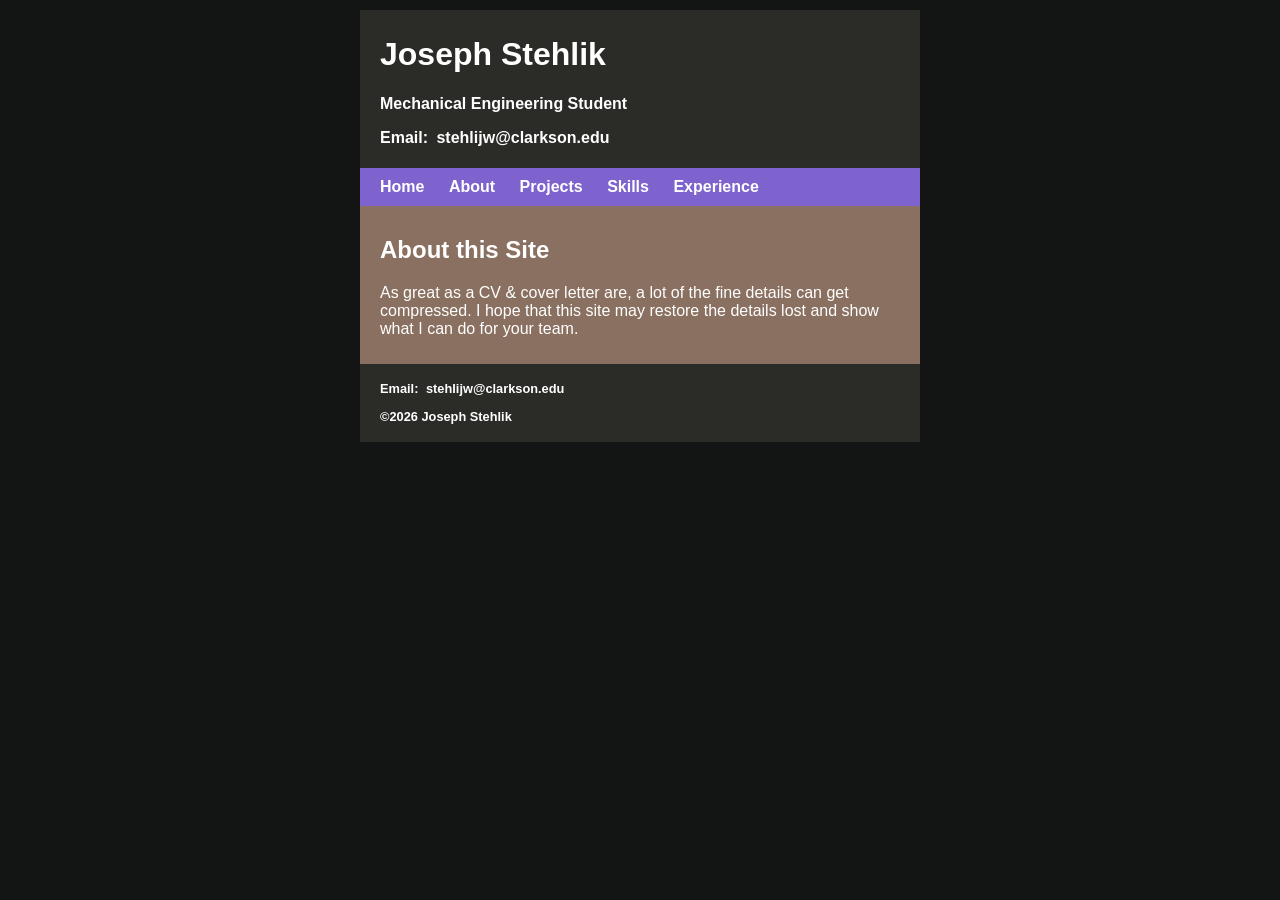
<file: index.html>
<!DOCTYPE html>
<html lang="en">
<head>
<title>
    Joseph Stehlik | Engineering Portfolio
</title>
<link rel="stylesheet" href="style.css">
<meta charset="UTF-8">  
<meta name="viewport" content="width=device-width, initial-scale=1.0">
<meta name="author" content="Joseph Stehlik">
<meta name="description" content="An expansion of the CV of Joseph Stehlik">
<meta property="og:title" content="Joseph Stehlik | Engineering Portfolio">
<meta property="og:description" content="An expansion of the CV of Joseph Stehlik">
<meta property="og:type" content="website">
<meta property="og:url" content="https://suteli-opensource.github.io/index.html">
</head>
<body>
    <header>
		<h1>
			Joseph Stehlik
		</h1>
		<p>
			Mechanical Engineering Student
		</p>
		<p>
			Email: <a href="mailto:stehlijw@clarkson.edu">stehlijw@clarkson.edu</a>
		</p>
	</header>
	<nav>
		<ul>
			<li><a href="index.html">Home</a></li>
			<li><a href="en_about.html">About</a></li>
			<li><a href="en_projects.html">Projects</a></li>
			<li><a href="en_skills.html">Skills</a></li>
			<li><a href="en_experience.html">Experience</a></li>
		</ul>
	</nav>
    <main>
		<h2>
			About this Site
		</h2>
		<p>
			As great as a CV &amp; cover letter are, a lot of the fine details can get compressed. 
			I hope that this site may restore the details lost and show what I can do for your team. 
		</p>
	</main>
	<footer>
		<p>
			<!--<a href="fr_index.html">Français</a>-->
		</p>
		<p>
			Email: <a href="mailto:stehlijw@clarkson.edu">stehlijw@clarkson.edu</a>
		</p>
		<p>
			©2026 Joseph Stehlik
		</p>
	</footer>
</body>
</html>
</file>
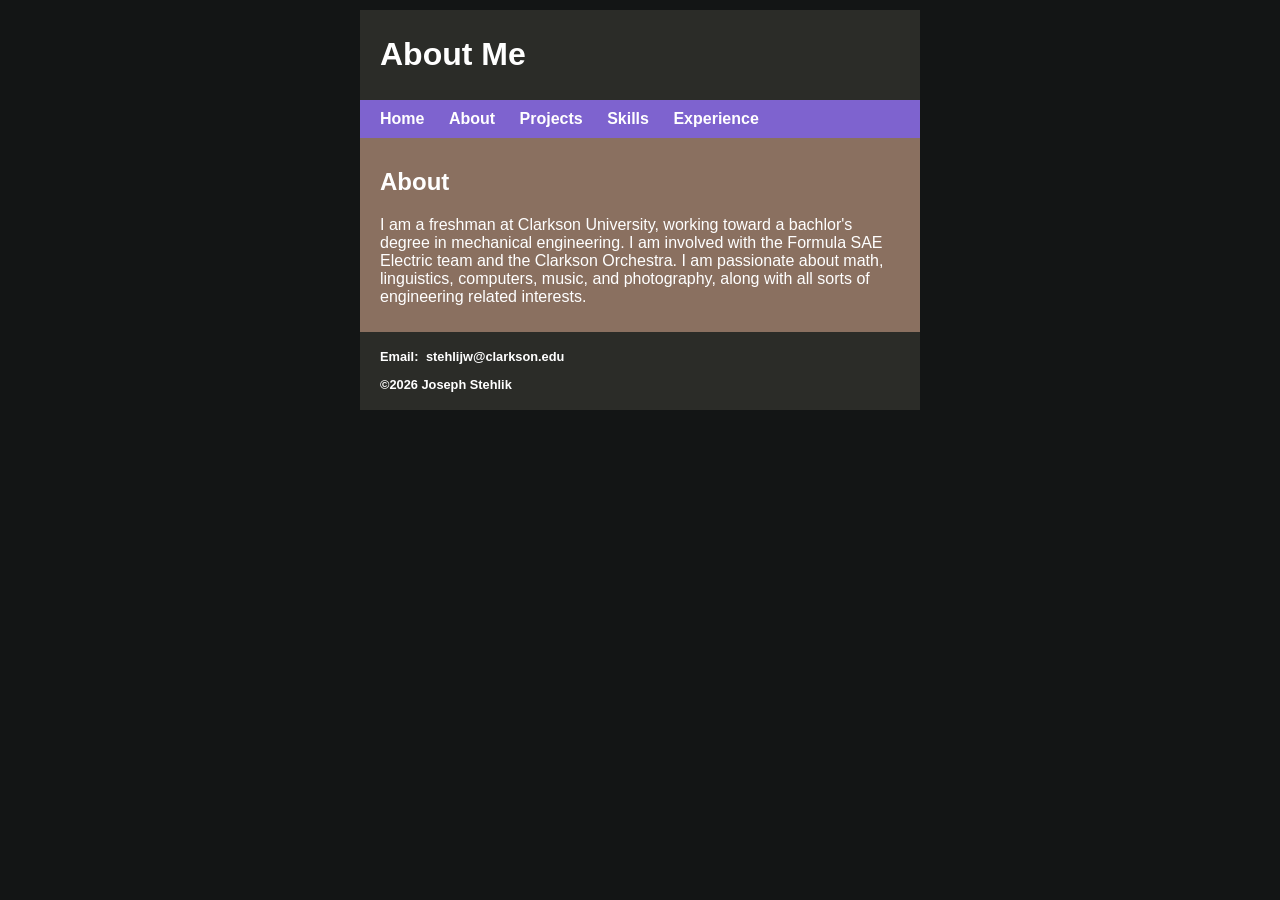
<file: en_about.html>
<!DOCTYPE html>
<html lang="en">
<head>
<title>
    Joseph Stehlik | About
</title>
<link rel="stylesheet" href="style.css">
<meta charset="UTF-8">  
<meta name="viewport" content="width=device-width, initial-scale=1.0">
<meta name="author" content="Joseph Stehlik">
<meta name="description" content="An explanation about Joseph Stehlik">
<meta property="og:title" content="Joseph Stehlik | About">
<meta property="og:description" content="An explanation about Joseph Stehlik">
<meta property="og:type" content="website">
<meta property="og:url" content="https://suteli-opensource.github.io/en_about.html">
</head>
<body>
    <header>
		<h1>
			About Me
		</h1>
	</header>
	<nav>
		<ul>
			<li><a href="index.html">Home</a></li>
			<li><a href="en_about.html">About</a></li>
			<li><a href="en_projects.html">Projects</a></li>
			<li><a href="en_skills.html">Skills</a></li>
			<li><a href="en_experience.html">Experience</a></li>
		</ul>
	</nav>
    <main>
		<h2>
			About
		</h2>
		<p>
			I am a freshman at Clarkson University, working toward a bachlor's degree in mechanical engineering.
			I am involved with the Formula SAE Electric team and the Clarkson Orchestra.
			I am passionate about math, linguistics, computers, music, and photography, along with all sorts of engineering related interests.
		</p>
	</main>
	<footer>
		<p>
			<!--<a href="fr_index.html">Français</a>-->
		</p>
		<p>
			Email: <a href="mailto:stehlijw@clarkson.edu">stehlijw@clarkson.edu</a>
		</p>
		<p>
			©2026 Joseph Stehlik
		</p>
	</footer>
</body>
</html>
</file>
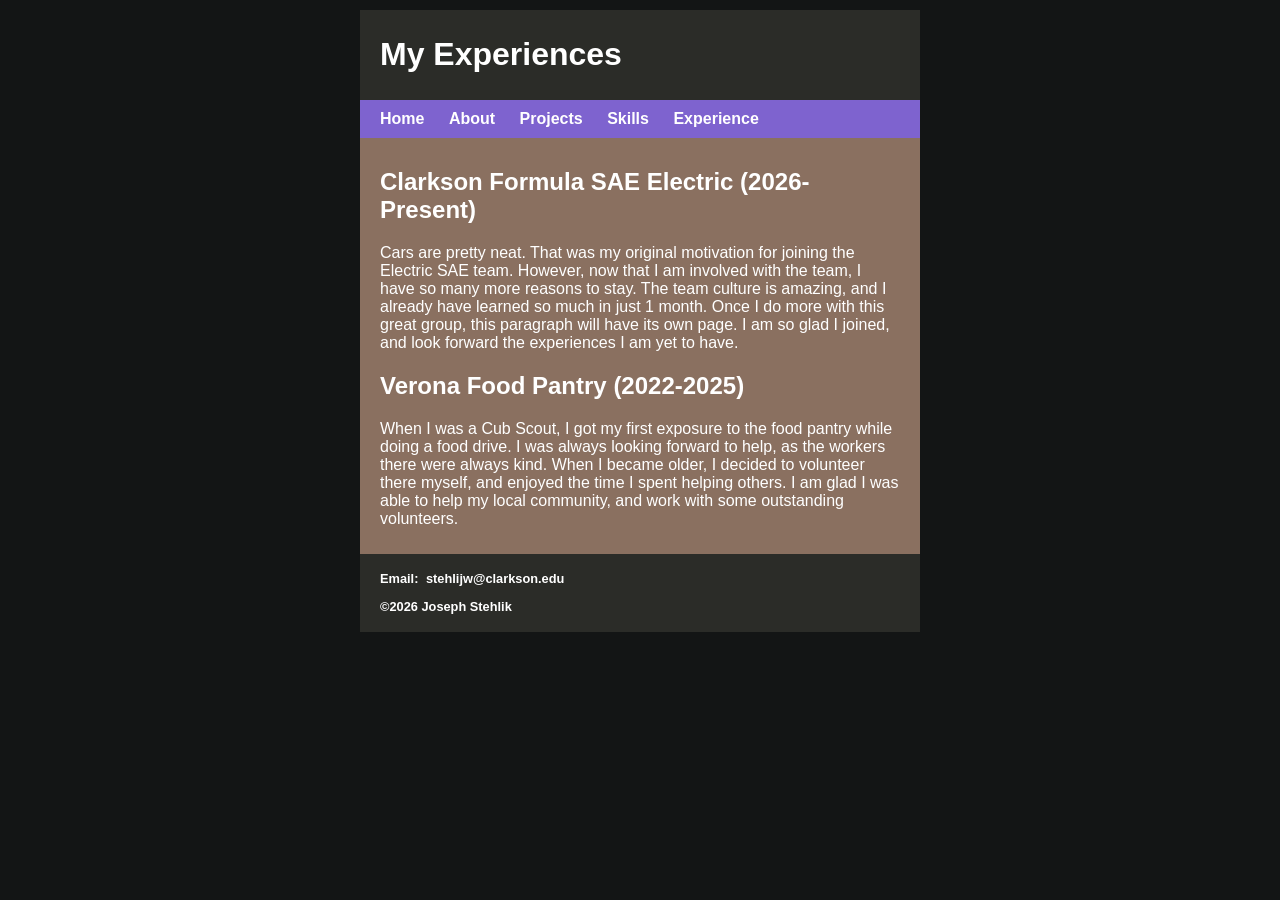
<file: en_experience.html>
<!DOCTYPE html>
<html lang="en">
<head>
<title>
    Joseph Stehlik | Experience
</title>
<link rel="stylesheet" href="style.css">
<meta charset="UTF-8">  
<meta name="viewport" content="width=device-width, initial-scale=1.0">
<meta name="author" content="Joseph Stehlik">
<meta name="author" content="Joseph Stehlik">
<meta name="description" content="A list of the experiences of Joseph Stehlik">
<meta property="og:title" content="Joseph Stehlik | Experience">
<meta property="og:description" content="A list of the experiences of Joseph Stehlik">
<meta property="og:type" content="website">
<meta property="og:url" content="https://suteli-opensource.github.io/en_experience.html">
</head>
<body>
   <header>
		<h1>
			My Experiences
		</h1>
	</header>
	<nav>
		<ul>
			<li><a href="index.html">Home</a></li>
			<li><a href="en_about.html">About</a></li>
			<li><a href="en_projects.html">Projects</a></li>
			<li><a href="en_skills.html">Skills</a></li>
			<li><a href="en_experience.html">Experience</a></li>
		</ul>
	</nav>
    <main>
		<h2>
			Clarkson Formula SAE Electric &#40;2026-Present&#41;
		</h2>
		<p>
			Cars are pretty neat.
			That was my original motivation for joining the Electric SAE team.
			However, now that I am involved with the team, I have so many more reasons to stay.
			The team culture is amazing, and I already have learned so much in just 1 month.
			Once I do more with this great group, this paragraph will have its own page.
			I am so glad I joined, and look forward the experiences I am yet to have.
		</p>
		<h2>
			Verona Food Pantry &#40;2022-2025&#41;
		</h2>
		<p>
			When I was a Cub Scout, I got my first exposure to the food pantry while doing a food drive.
			I was always looking forward to help, as the workers there were always kind.
			When I became older, I decided to volunteer there myself, and enjoyed the time I spent helping others.
			I am glad I was able to help my local community, and work with some outstanding volunteers.
		</p>
	</main>
	<footer>
		<p>
			<!--<a href="fr_index.html">Français</a>-->
		</p>
		<p>
			Email: <a href="mailto:stehlijw@clarkson.edu">stehlijw@clarkson.edu</a>
		</p>
		<p>
			©2026 Joseph Stehlik
		</p>
	</footer>
</body>
</html>
</file>
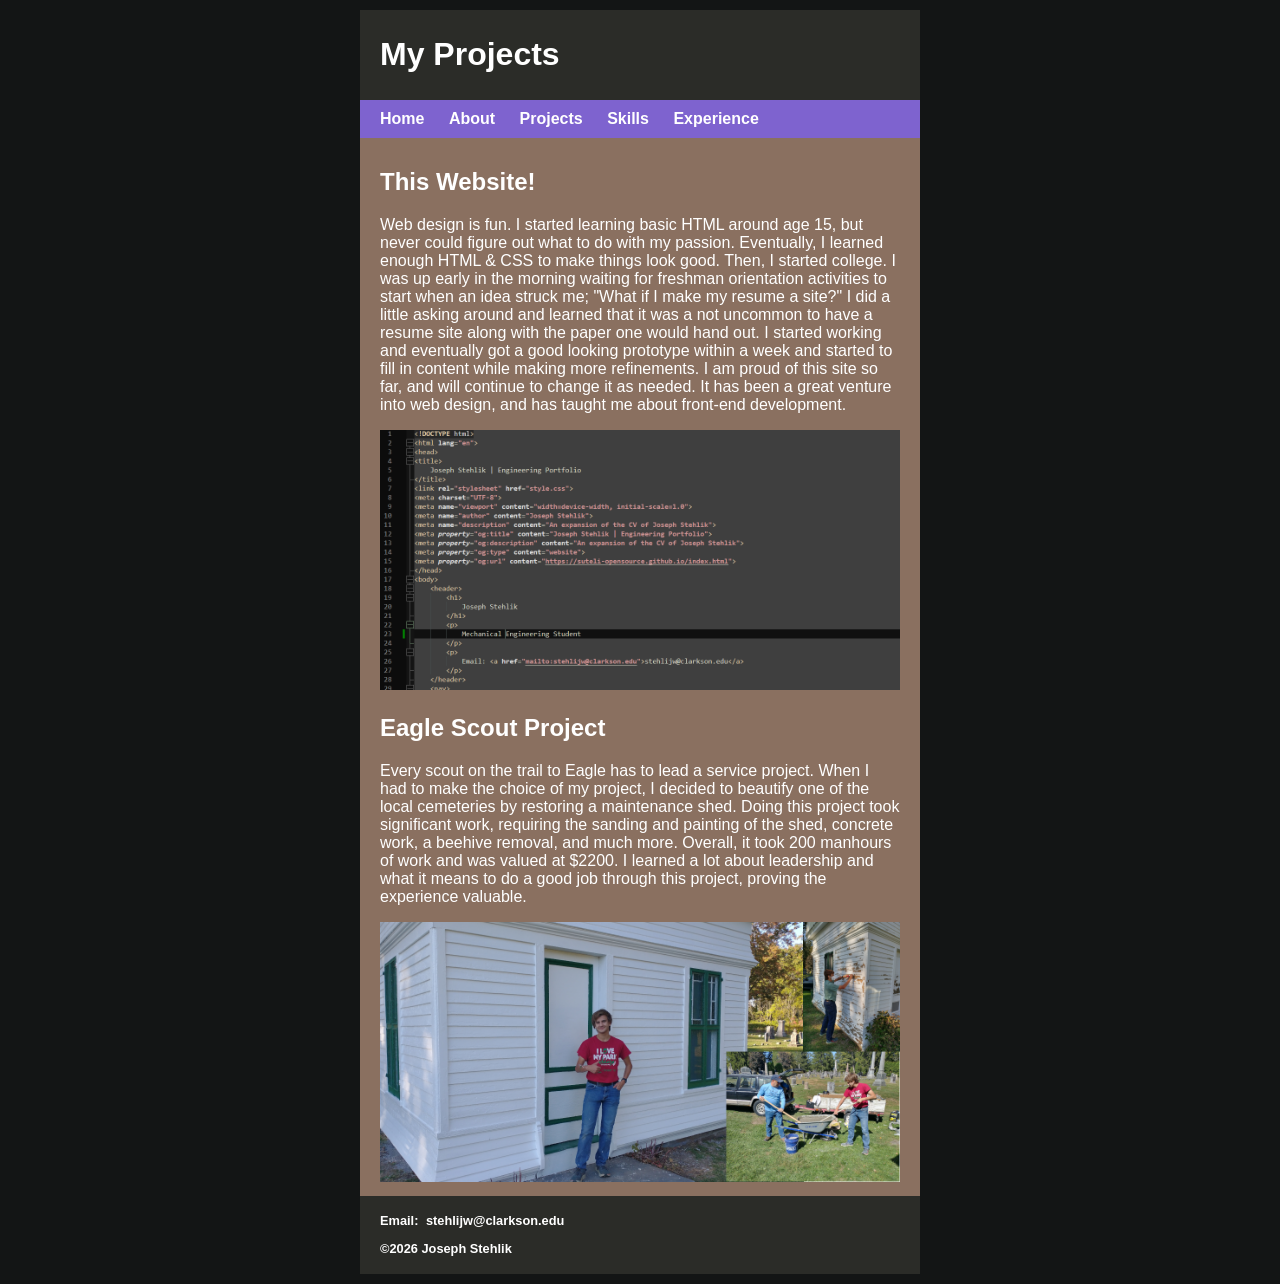
<file: en_projects.html>
<!DOCTYPE html>
<html lang="en">
<head>
<title>
    Joseph Stehlik | Projects
</title>
<link rel="stylesheet" href="style.css">
<meta charset="UTF-8">  
<meta name="viewport" content="width=device-width, initial-scale=1.0">
<meta name="author" content="Joseph Stehlik">
<meta name="description" content="A showcase of the projects of Joseph Stehlik">
<meta property="og:title" content="Joseph Stehlik | Projects">
<meta property="og:description" content="A showcase of the projects of Joseph Stehlik">
<meta property="og:type" content="website">
<meta property="og:url" content="https://suteli-opensource.github.io/en_projects.html">
</head>
<body>
    <header>
		<h1>
			My Projects
		</h1>
	</header>
	<nav>
		<ul>
			<li><a href="index.html">Home</a></li>
			<li><a href="en_about.html">About</a></li>
			<li><a href="en_projects.html">Projects</a></li>
			<li><a href="en_skills.html">Skills</a></li>
			<li><a href="en_experience.html">Experience</a></li>
		</ul>
	</nav>
    <main>
		<h2>
		This Website!
		</h2>
		<p>
			Web design is fun.
			I started learning basic HTML around age 15, but never could figure out what to do with my passion.
			Eventually, I learned enough HTML &amp; CSS to make things look good.
			Then, I started college.
			I was up early in the morning waiting for freshman orientation activities to start when an idea struck me; "What if I make my resume a site?"
			I did a little asking around and learned that it was a not uncommon to have a resume site along with the paper one would hand out.
			I started working and eventually got a good looking prototype within a week and started to fill in content while making more refinements.
			I am proud of this site so far, and will continue to change it as needed.
			It has been a great venture into web design, and has taught me about front-end development. 
		</p>
		<img src="SiteProjectBanner.png" alt="A screen shot of the code for the homepage of this site." width=520>
		<h2>
			Eagle Scout Project
		</h2>
		<p>
			Every scout on the trail to Eagle has to lead a service project.
			When I had to make the choice of my project, I decided to beautify one of the local cemeteries by restoring a maintenance shed. 
			Doing this project took significant work, requiring the sanding and painting of the shed, concrete work, a beehive removal, and much more. 
			Overall, it took 200 manhours of work and was valued at $2200.
			I learned a lot about leadership and what it means to do a good job through this project, proving the experience valuable.
		</p>
		<img src="EagleScoutWebsiteBanner.png" alt="A picture showing Joseph working on the shed." width=520>
	</main>
	<footer>
		<p>
			<!--<a href="fr_index.html">Français</a>-->
		</p>
		<p>
			Email: <a href="mailto:stehlijw@clarkson.edu">stehlijw@clarkson.edu</a>
		</p>
		<p>
			©2026 Joseph Stehlik
		</p>
	</footer>
</body>
</html>
</file>
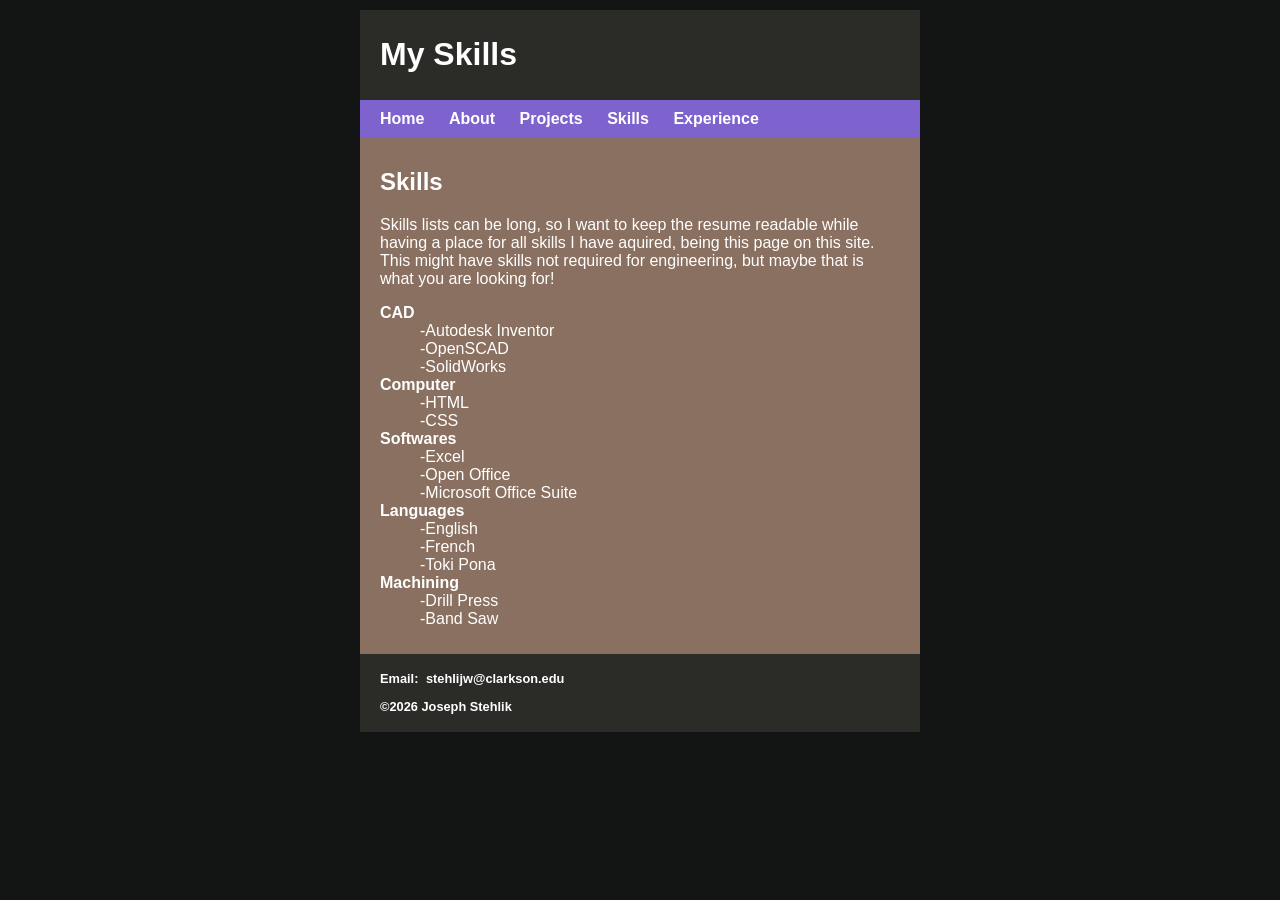
<file: en_skills.html>
<!DOCTYPE html>
<html lang="en">
<head>
<title>
    Joseph Stehlik | Skills
</title>
<link rel="stylesheet" href="style.css">
<meta charset="UTF-8">  
<meta name="viewport" content="width=device-width, initial-scale=1.0">
<meta name="author" content="Joseph Stehlik">
<meta name="author" content="Joseph Stehlik">
<meta name="description" content="A collection of the skills of Joseph Stehlik">
<meta property="og:title" content="Joseph Stehlik | Skills">
<meta property="og:description" content="A collection of the skills of Joseph Stehlik">
<meta property="og:type" content="website">
<meta property="og:url" content="https://suteli-opensource.github.io/en_skills.html">
</head>
<body>
   <header>
		<h1>
			My Skills
		</h1>
	</header>
	<nav>
		<ul>
			<li><a href="index.html">Home</a></li>
			<li><a href="en_about.html">About</a></li>
			<li><a href="en_projects.html">Projects</a></li>
			<li><a href="en_skills.html">Skills</a></li>
			<li><a href="en_experience.html">Experience</a></li>
		</ul>
	</nav>
    <main>
		<h2>
			Skills
		</h2>
		<p>
			Skills lists can be long, so I want to keep the resume readable while having a place for all skills I have aquired, being this page on this site.
			This might have skills not required for engineering, but maybe that is what you are looking for!
		</p>
		<dl>
			<dt>CAD</dt>
				<dd>-Autodesk Inventor</dd>
				<dd>-OpenSCAD</dd>
				<dd>-SolidWorks</dd>
			<dt>Computer</dt>
				<dd>-HTML</dd>
				<dd>-CSS</dd>
			<dt>Softwares</dt>
				<dd>-Excel</dd>
				<dd>-Open Office</dd>
				<dd>-Microsoft Office Suite</dd>
			<dt>Languages</dt>
				<dd>-English</dd>
				<dd>-French</dd>
				<dd>-Toki Pona</dd>
			<dt>Machining</dt>
				<dd>-Drill Press</dd>
				<dd>-Band Saw</dd>
		</dl>
	</main>
	<footer>
		<p>
			<!--<a href="fr_index.html">Français</a>-->
		</p>
		<p>
			Email: <a href="mailto:stehlijw@clarkson.edu">stehlijw@clarkson.edu</a>
		</p>
		<p>
			©2026 Joseph Stehlik
		</p>
	</footer>
</body>
</html>
</file>
<file: style.css>
* {
  box-sizing: border-box;
}

body {
	font-family: sans-serif;
	background-color: #131515;
	color: #ffffff;
	width: 100%;
	max-width: 600px;
	margin: 0 auto;
	padding: 10px 20px;
}

header, footer {
	background-color: #2b2c28;
	color: #ffffff;
	margin: 0;
	padding: 5px 20px 5px 20px;
}

footer {
	font-size: 80%
}

header a, footer a {
	color: #ffffff;
	padding: 2px 4px;
	text-decoration: none;
}

header a:hover, footer a:hover {
	text-decoration: underline;
}

header p, footer p {
	font-weight: bold;
}

header h1 {
	padding: 10px, 0px, 0px 0px;
}

main {
	background-color: #8A7060;
	color: #ffffff;
	margin: 0;
	padding: 10px 20px;
}

nav {
	font-weight: bold;
	padding: 10px 0px;
	margin: 0;
	background-color: #7E63CF;
}

nav a {
	color: #ffffff;
	text-decoration: none;
}

nav a:hover, nav a:focus-visible {
	text-decoration: underline;
}

nav ul {
  list-style: none;
  margin: 0px;
  padding: 0px 10px;
}

nav li {
  display: inline-block;
  margin: 0px;
  padding: 0px 10px;
}

dt {
	font-weight: bold;
}
</file>
